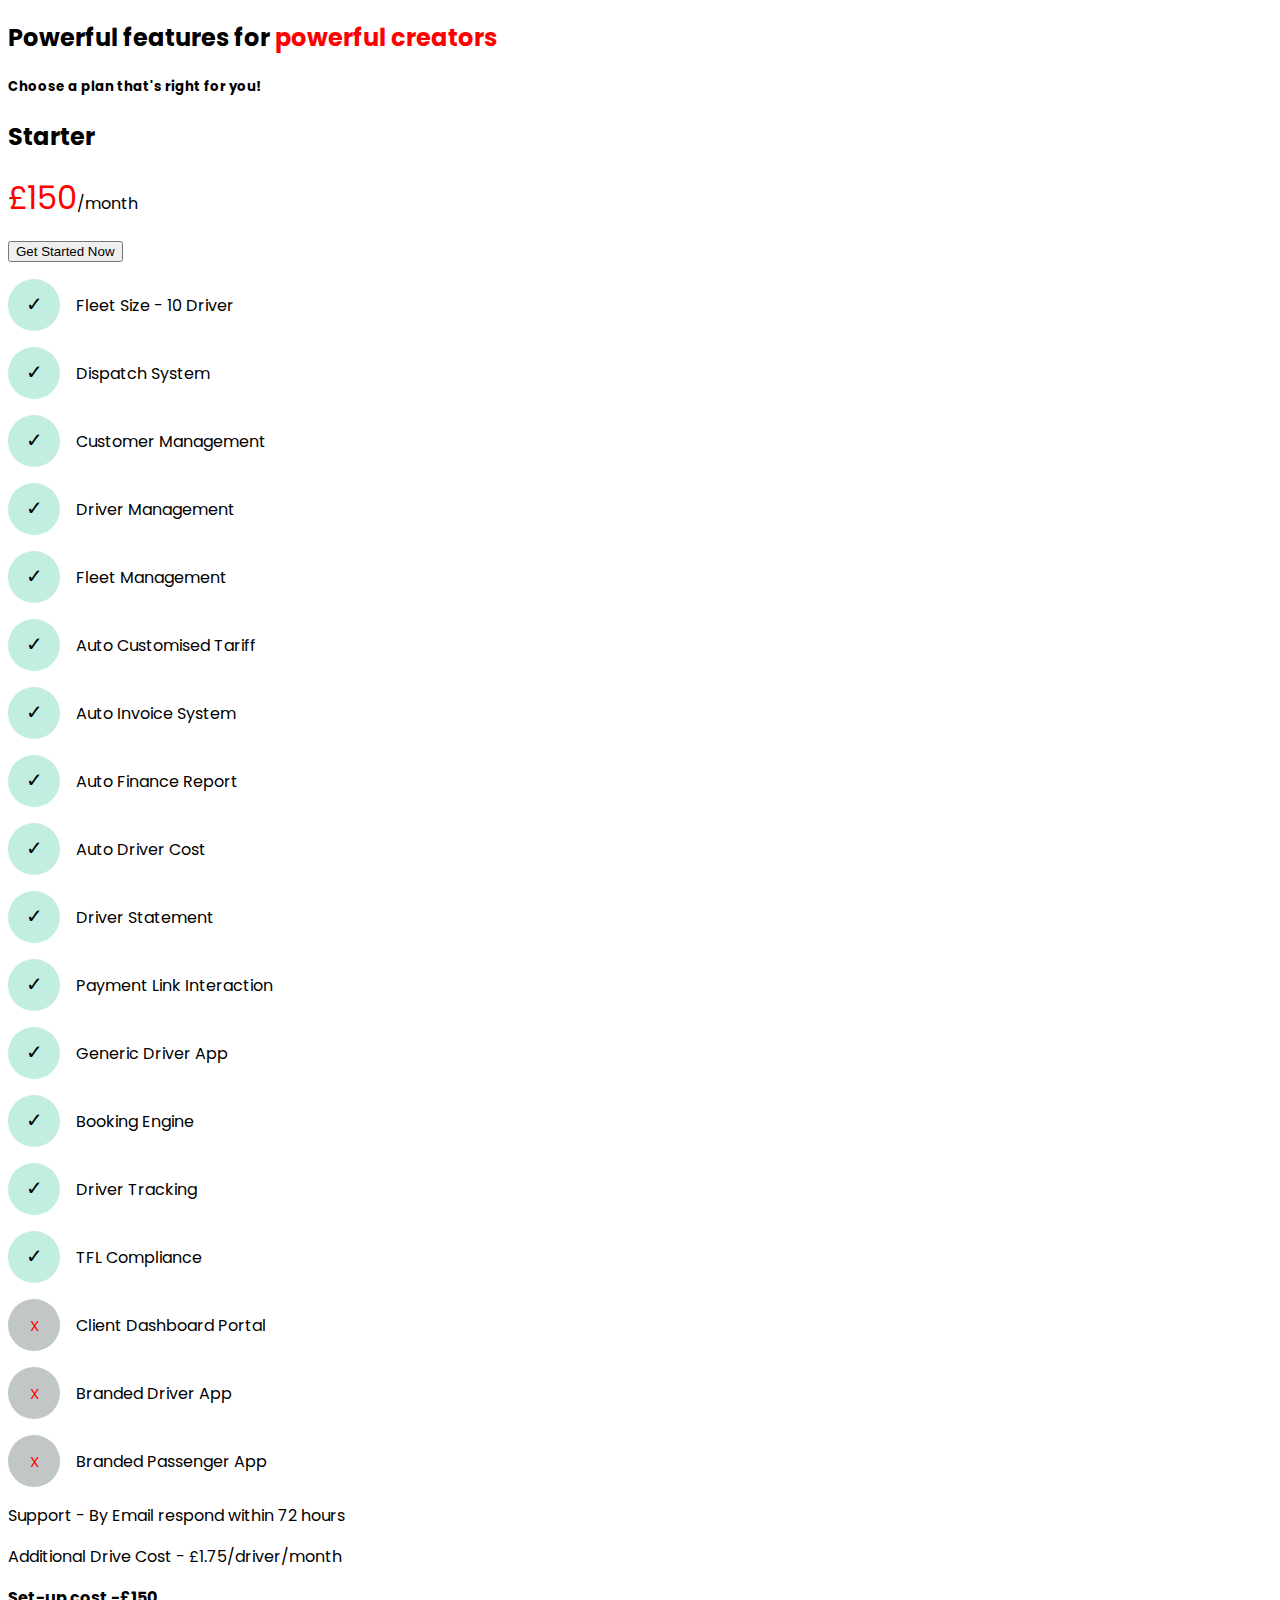
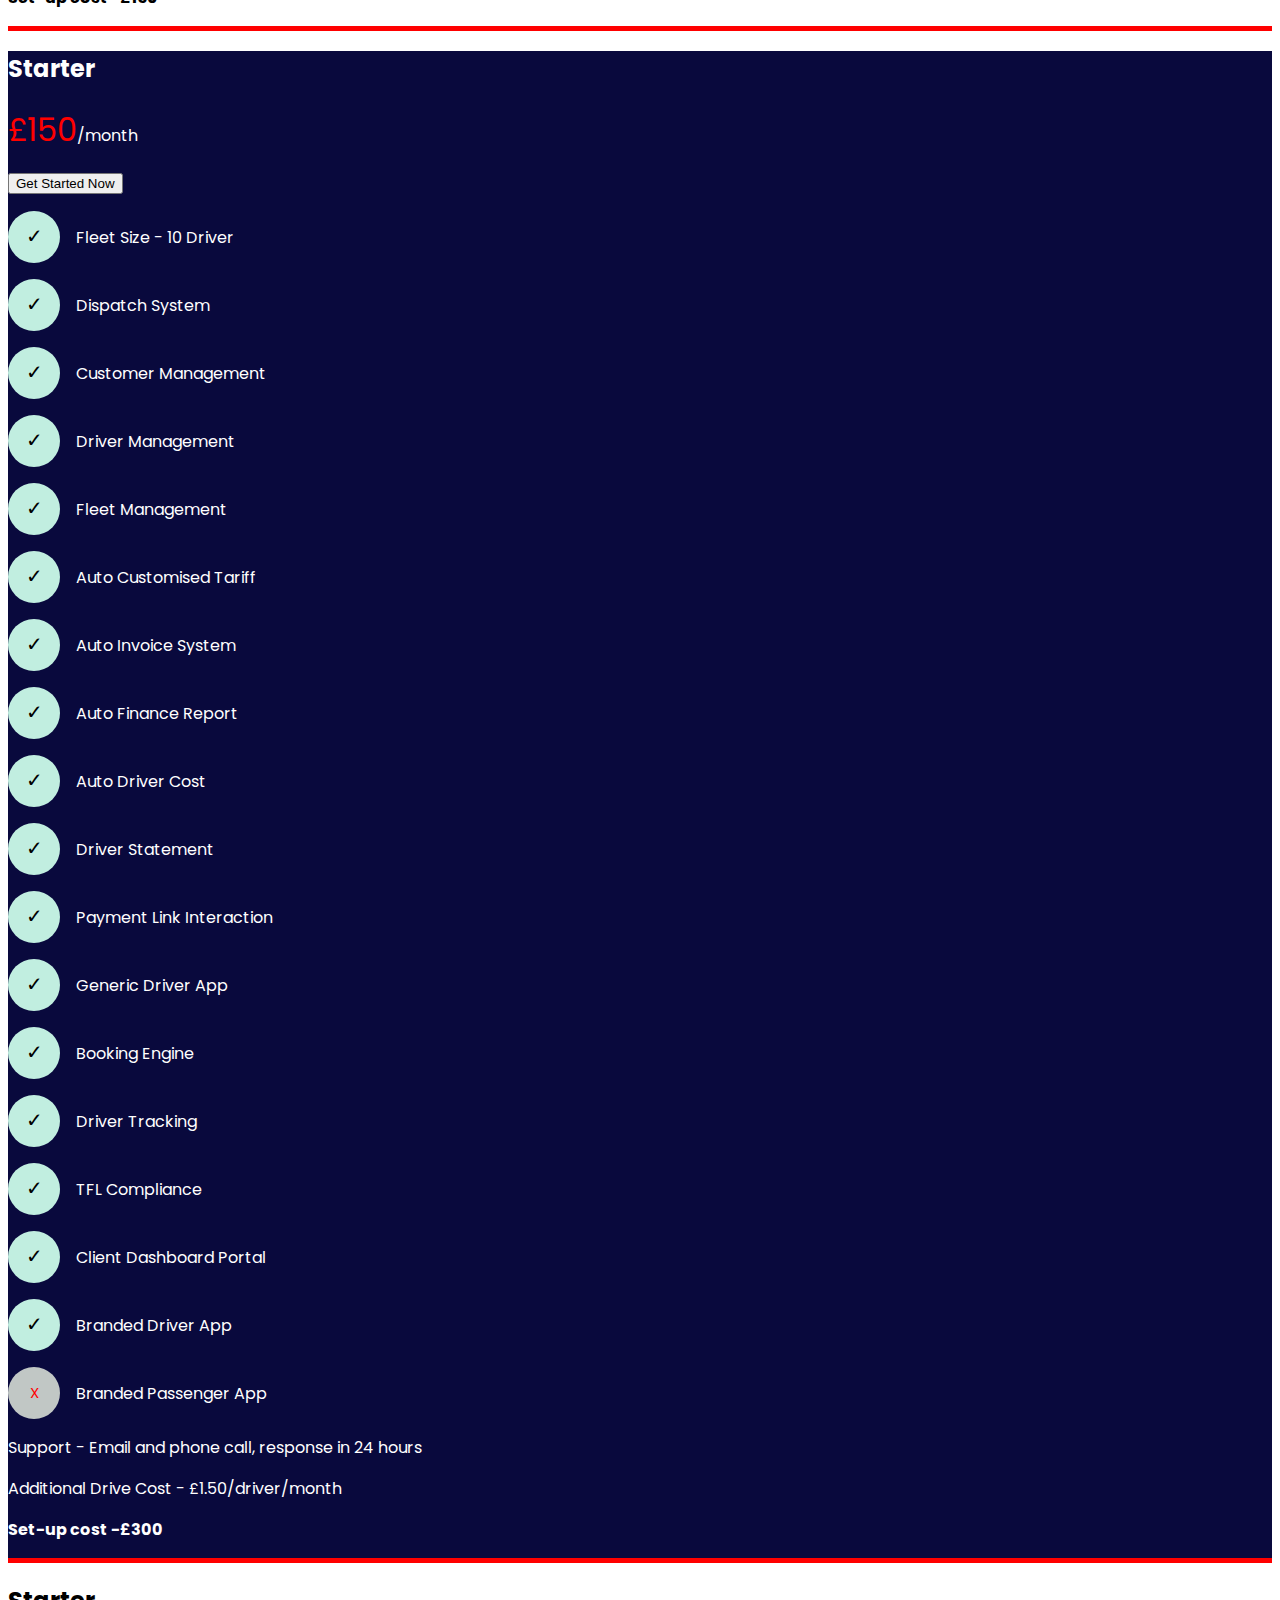
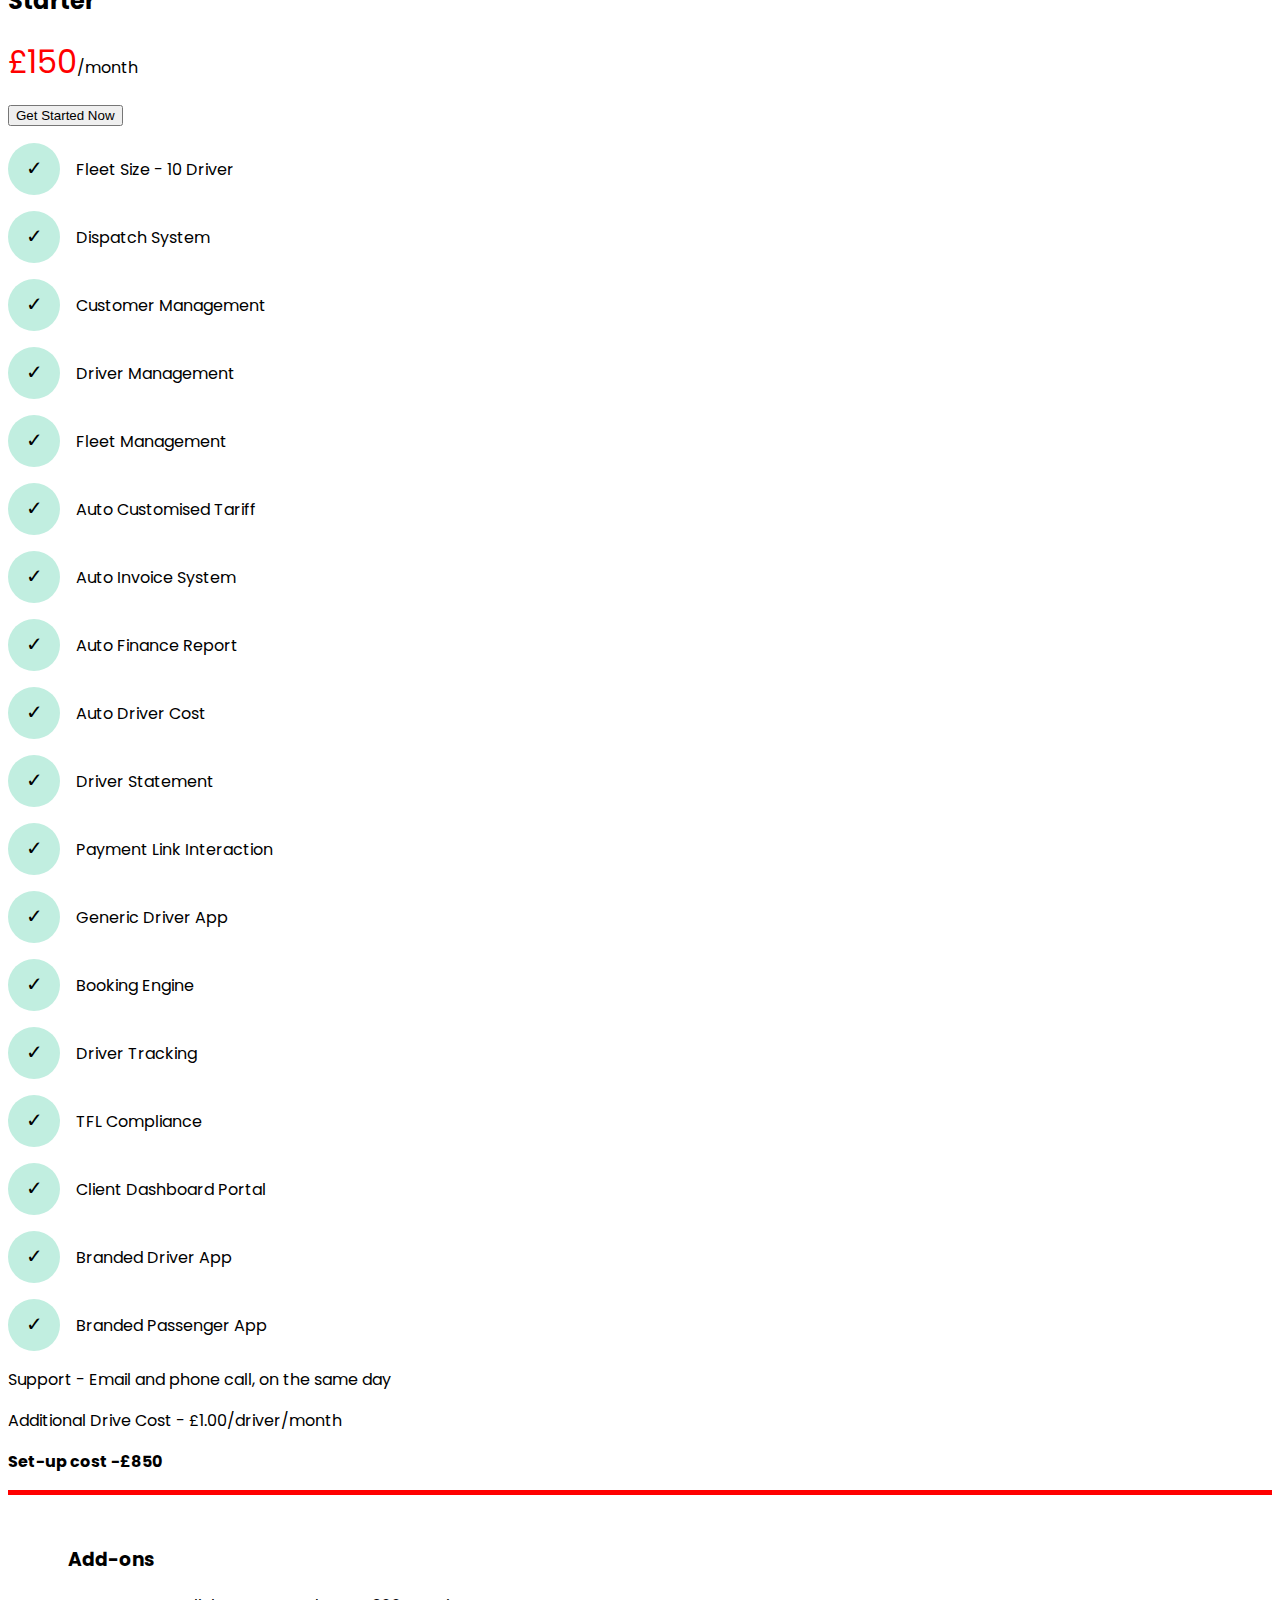
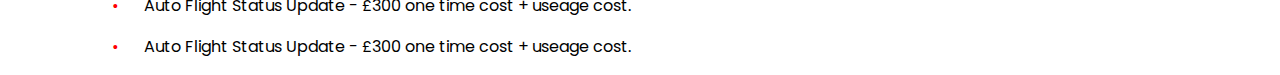
<file: plans.html>
<!DOCTYPE html>
<html lang="en">
<head>
    <meta charset="UTF-8">
    <meta http-equiv="X-UA-Compatible" content="IE=edge">
    <meta name="viewport" content="width=device-width, initial-scale=1.0">
    <link rel="stylesheet" href="plans.css">
    <link href="https://cdn.jsdelivr.net/npm/bootstrap@5.2.2/dist/css/bootstrap.min.css" rel="stylesheet" integrity="sha384-Zenh87qX5JnK2Jl0vWa8Ck2rdkQ2Bzep5IDxbcnCeuOxjzrPF/et3URy9Bv1WTRi" crossorigin="anonymous">
    <link href='https://fonts.googleapis.com/css?family=Poppins' rel='stylesheet'>
    <title>Plans</title>
</head>
<body>
    <div class="container text-center m-5">
        <h2>Powerful features for <span class="red-text">powerful creators</span></h2>
        <h5 class="col"> Choose a plan that's right for you!</h5>
    </div>
<!-- Using grid layout -->
    <div class="container justify-content-center">
        <div class="row  gap-3 justify-content-center">
            <div class=" col col-sm-10 col-md-5 col-lg-3 mx-2 card px-4 pt-4">
                <h2>Starter</h2>
                <p><span class="red-text-large">£150</span>/month</p>
                <button class="btn btn-secondary">Get Started Now</button>
                
                    <li class="checked">Fleet Size - 10 Driver</li>
                    <li class="checked">Dispatch System</li>
                    <li class="checked">Customer Management</li>
                    <li class="checked">Driver Management</li>
                    <li class="checked">Fleet Management</li>
                    <li class="checked">Auto Customised Tariff</li>
                    <li class="checked">Auto Invoice System</li>
                    <li class="checked">Auto Finance Report</li>
                    <li class="checked">Auto Driver Cost</li>
                    <li class="checked">Driver Statement</li>
                    <li class="checked">Payment Link Interaction</li>
                    <li class="checked">Generic Driver App</li>
                    <li class="checked">Booking Engine</li>
                    <li class="checked">Driver Tracking</li>
                    <li class="checked">TFL Compliance</li>
                    <li class="unchecked">Client Dashboard Portal</li>
                    <li class="unchecked">Branded Driver App</li>
                    <li class="unchecked mb-5">Branded Passenger App</li>
                <p>Support - By Email respond within 72 hours</p>
                <p>Additional Drive Cost - £1.75/driver/month</p>
                <p><strong>Set-up cost -£150</strong></p>
                <div class="bottom-red justify-content-center mx-4"></div>
                
            </div>
            
            <div class=" col-sm-10 col-md-5 col-lg-3 mx-2 card px-4 pt-4 bg-blue">
                <h2>Starter</h2>
                <p><span class="red-text-large">£150</span>/month</p>
                <button class="btn btn-secondary">Get Started Now</button>
                
                    <li class="checked">Fleet Size - 10 Driver</li>
                    <li class="checked">Dispatch System</li>
                    <li class="checked">Customer Management</li>
                    <li class="checked">Driver Management</li>
                    <li class="checked">Fleet Management</li>
                    <li class="checked">Auto Customised Tariff</li>
                    <li class="checked">Auto Invoice System</li>
                    <li class="checked">Auto Finance Report</li>
                    <li class="checked">Auto Driver Cost</li>
                    <li class="checked">Driver Statement</li>
                    <li class="checked">Payment Link Interaction</li>
                    <li class="checked">Generic Driver App</li>
                    <li class="checked">Booking Engine</li>
                    <li class="checked">Driver Tracking</li>
                    <li class="checked">TFL Compliance</li>
                    <li class="checked">Client Dashboard Portal</li>
                    <li class="checked">Branded Driver App</li>
                    <li class="unchecked mb-5">Branded Passenger App</li>
                    
                <p>Support - Email and phone call, response in 24 hours</p>
                <p>Additional Drive Cost - £1.50/driver/month</p>
                <p><strong>Set-up cost -£300</strong></p>
                <div class="bottom-red justify-content-center mx-4"></div>
                
            </div>

            <div class=" col col-sm-10 col-md-5 col-lg-3 mx-2 card px-4 pt-4">
                <h2>Starter</h2>
                <p><span class="red-text-large">£150</span>/month</p>
                <button class="btn btn-secondary">Get Started Now</button>
                
                    <li class="checked">Fleet Size - 10 Driver</li>
                    <li class="checked">Dispatch System</li>
                    <li class="checked">Customer Management</li>
                    <li class="checked">Driver Management</li>
                    <li class="checked">Fleet Management</li>
                    <li class="checked">Auto Customised Tariff</li>
                    <li class="checked">Auto Invoice System</li>
                    <li class="checked">Auto Finance Report</li>
                    <li class="checked">Auto Driver Cost</li>
                    <li class="checked">Driver Statement</li>
                    <li class="checked">Payment Link Interaction</li>
                    <li class="checked">Generic Driver App</li>
                    <li class="checked">Booking Engine</li>
                    <li class="checked">Driver Tracking</li>
                    <li class="checked">TFL Compliance</li>
                    <li class="checked">Client Dashboard Portal</li>
                    <li class="checked">Branded Driver App</li>
                    <li class="checked mb-5">Branded Passenger App</li>
                <p>Support - Email and phone call, on the same day</p>
                <p>Additional Drive Cost - £1.00/driver/month</p>
                <p><strong>Set-up cost -£850</strong></p>
                <div class="bottom-red justify-content-center mx-4"></div>
            </div>
        </div>
        <h3 class="addon">Add-ons</h3>
        <ul class="red-pointer">
            <li class="red-pointer">Auto Flight Status Update - £300 one time cost + useage cost.</li>
            <li class="red-pointer">Auto Flight Status Update - £300 one time cost + useage cost.</li>
        </ul>
    </div>

</body>
</html>
</file>
<file: plans.css>
body {
    font-family: 'Poppins' !important;
}

.red-text {
    color: red;
}

.red-text-large {
    color: red;
    font-size: xx-large;
}


.checked:before{
    content: "✓";
    align-items: center !important;
    justify-content: center;
    color: black;
    width: 1rem;
    height: 1rem;
    padding-top: 17px;
    padding-bottom: 19px;
    padding-left: 18px;
    padding-right: 18px; 
    margin-right: 1rem;
    border-radius: 30px;
    background: #c1eee0;
    font-size: 20px;
    display: inline-flex;
}

.unchecked:before{
    content: "X";
    align-items: center !important;
    justify-content: center;
    color: red;
    width: 1rem;
    height: 1rem;
    padding: 18px;
    /* padding-top: 17px;
    padding-bottom: 19px;
    padding-left: 18px;
    padding-right: 18px;  */
    margin-right: 1rem;
    border-radius: 30px;
    background: #c1c7c5;
    font-size: 15px;
    display: inline-flex;
}
   
li{
    list-style-type: none;
    margin-top: 1rem;
    
}

.bg-blue {
    background-color: rgb(9, 9, 61) !important;
    color: white;
}

.card {
    min-width: 300px !important;
}

.bottom-red {
border-bottom: solid 5px red;
align-items: baseline !important;
}

.addon {
    margin-left: 60px !important;
    margin-top: 50px;
}
.red-pointer ::before 
    {content: "•"; 
    color: red;
    display: inline-block; 
    width: 2rem;
    margin-left: 4rem
}
</file>
